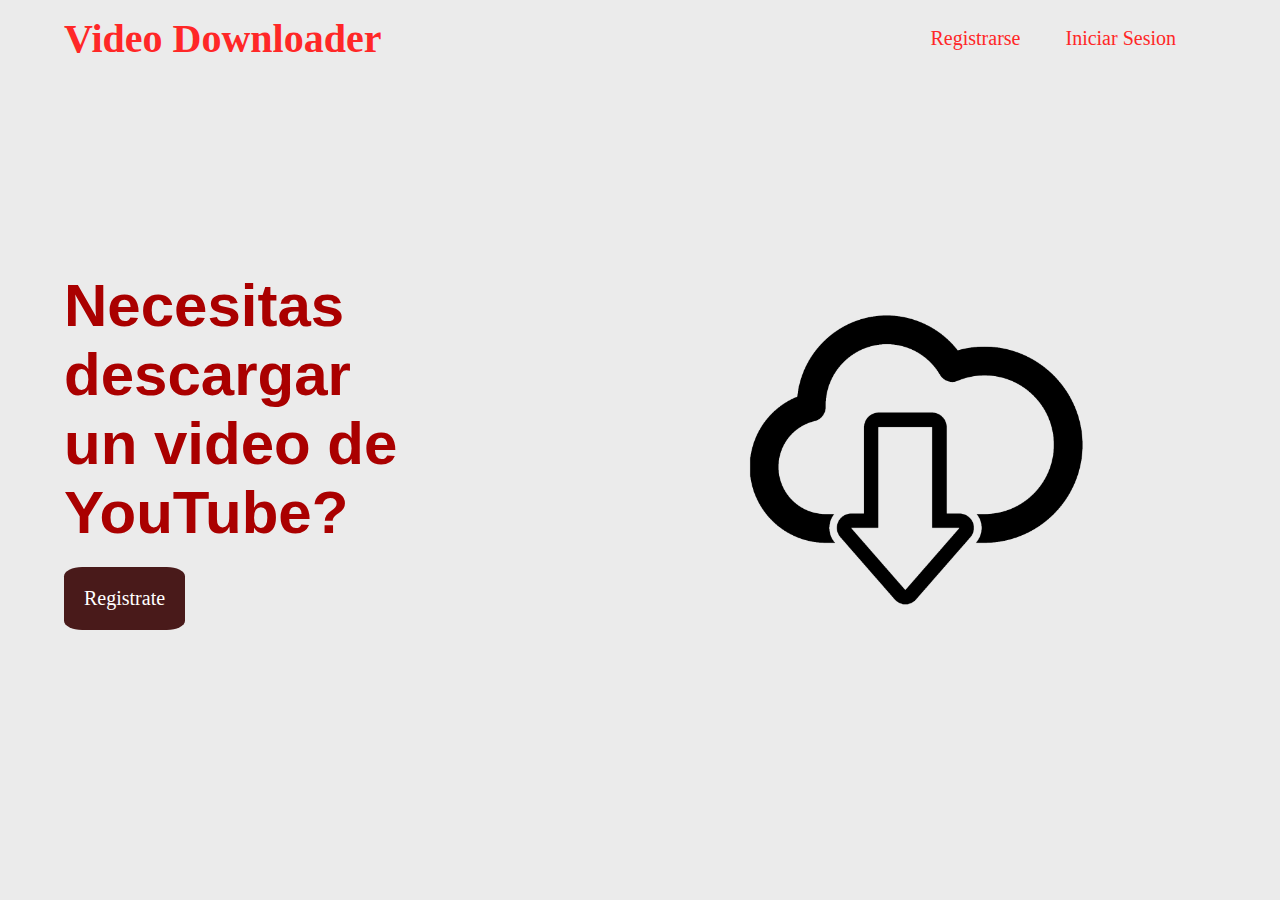
<file: proyecto/index.html>
<!DOCTYPE html>
<html lang="es">
<head>
    <meta charset="UTF-8">
    <meta name="viewport" content="width=device-width, initial-scale=1.0">
    <title>Fondo animado</title>
    <link rel="stylesheet" href="index.css">
</head>
<body>
    <header class="bg_animate">
        <div class="header_nav">
            <div class="contenedor">
                <h1>Video Downloader</h1>
                <nav>
                    <a href="register/register.php">Registrarse</a>
                    <a href="register/login.php">Iniciar Sesion</a>
                </nav>
            </div>
        </div>

        <section class="banner contenedor">
            <secrion class="banner_title">
                <h2>Necesitas descargar <br> un video de YouTube?</h2>
                <a href="register/register.php" class="llamanos">Registrate</a>
            </secrion>
            <div class="banner_img">
               <!--  <video width="700" height="520" controls>
                    <source src="src/index/tutorial.mp4" type="video/mp4">
                </video> -->
                <img src="src/index/descarga-imagen.png">

            </div>
        </section>

        <div class="burbujas">
            <div class="burbuja"></div>
            <div class="burbuja"></div>
            <div class="burbuja"></div>
            <div class="burbuja"></div>
            <div class="burbuja"></div>
            <div class="burbuja"></div>
            <div class="burbuja"></div>
            <div class="burbuja"></div>
            <div class="burbuja"></div>
            <div class="burbuja"></div>
        </div>
    </header>
</body>
</html>
</file>
<file: proyecto/index.css>
*{
    margin: 0;
    padding: 0;
    box-sizing: border-box;
}

body{
    font-family: 'Roboto', 'Sans serif';
}

.contenedor{
    width: 90%;
    max-width: 1200px;
    margin: auto;
    font-size: 20px;

}

.bg_animate{
    width: 100%;
    height: 100vh;
    background: #ebebeb;
    position: relative;
    overflow: hidden;
}

.header_nav{
    width: 100%;
    position: absolute;
    top: 0;
    left: 0;
}

.header_nav .contenedor{
    display: flex;
    justify-content: space-between;
    align-items: center;
    padding: 15px 0;
}

.header_nav h1{
    color: rgb(255, 39, 39);
    font-family: 'Gagalin';
}

.header_nav nav a{
    color: rgb(255, 39, 39);
    text-decoration: none;
    margin-right: 40px;
}

.banner{
    display: flex;
    justify-content: space-between;
    align-items: center;
    height: 100%;
}

.banner_title h2{
    font-family: 'Arial';
    color: rgb(170, 0, 0);
    font-size: 60px;
    font-weight: 600;
    margin-bottom: 20px;
}

.banner_title .llamanos{
    color: #fff;
    border-radius: 15%;
    font-size: 20px;
    text-decoration: none;
    display: inline-block;
    background: #491a1a;
    padding: 20px;
}

.banner_img{
    animation: movimiento 2.5s linear infinite;
}

.banner_img img{
    width: 600px;
    display: block;
}

/* burbujas */

.burbuja{
    border-radius: 50%;
    background: rgb(255, 77, 77);
    opacity: .3;

    position: absolute;
    bottom: -150;
    
    animation: burbujas 3s linear infinite ;
}

.burbuja:nth-child(1){
    width: 80px;
    height: 80px;
    left: 5%;
    animation-duration: 3s;
    animation-delay: 3s;
}

.burbuja:nth-child(2){
    width: 100px;
    height: 100px;
    left: 35%;
    animation-duration: 3s;
    animation-delay: 5s;
}

.burbuja:nth-child(3){
    width: 20px;
    height: 20px;
    left: 15%;
    animation-duration: 1.5s;
    animation-delay: 7s;
}

.burbuja:nth-child(4){
    width: 50px;
    height: 50px;
    left: 90%;
    animation-duration: 6s;
    animation-delay: 3s;
}

.burbuja:nth-child(5){
    width: 70px;
    height: 70px;
    left: 65%;
    animation-duration: 3s;
    animation-delay: 1s;
}

.burbuja:nth-child(6){
    width: 20px;
    height: 20px;
    left: 50%;
    animation-duration: 4s;
    animation-delay: 5s;
}

.burbuja:nth-child(7){
    width: 20px;
    height: 20px;
    left: 50%;
    animation-duration: 4s;
    animation-delay: 5s;
}

.burbuja:nth-child(8){
    width: 100;
    height: 100px;
    left: 52%;
    animation-duration: 5s;
    animation-delay: 5s;
}

.burbuja:nth-child(9){
    width: 65px;
    height: 65px;
    left: 51%;
    animation-duration: 3s;
    animation-delay: 2s;
}

.burbuja:nth-child(10){
    width: 40px;
    height: 40px;
    left: 35%;
    animation-duration: 3s;
    animation-delay: 4s;
}


@keyframes burbujas{
    0%{
        bottom: 0;
        opacity: 0;
    }
    30%{
        transform: translateX(30px);
    }
    50%{
        opacity: .4;
    }
    100%{
        bottom: 100vh;
        opacity: 0;
    }
}

@keyframes movimiento{
    0%{
        transform: translateY(0);
    }
    50%{
        transform: translateY(30px);
    }
    100%{
        transform: translateY(0);
    }
}
</file>
